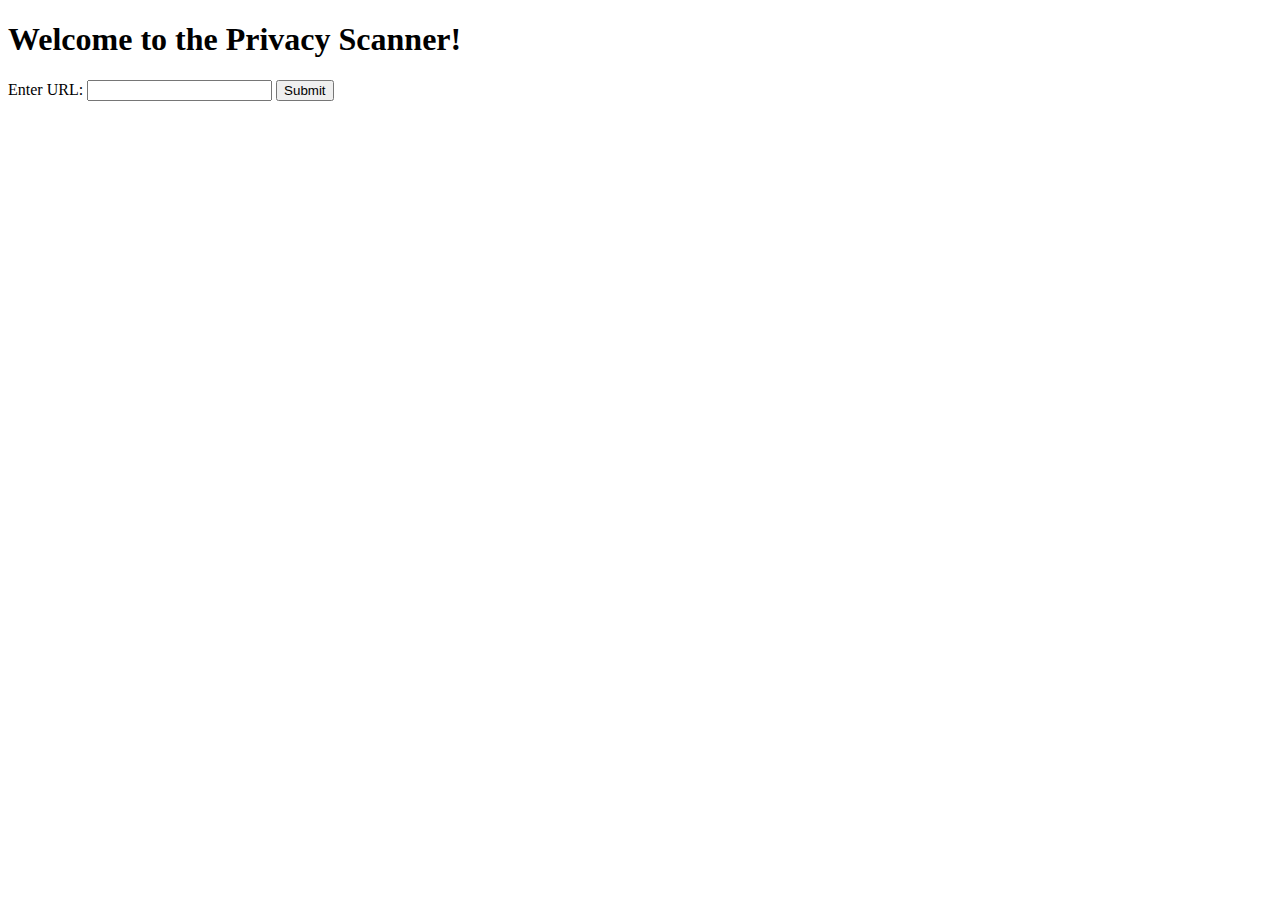
<file: index.html>
<!DOCTYPE html>
<html lang="en">
<head>
    <meta charset="UTF-8">
    <meta name="viewport" content="width=device-width, initial-scale=1.0">
    <title>Privacy Scanner</title>
    <link rel="icon" href="{{ url_for('static', filename='favicon.ico') }}">
</head>
<body>
    <h1>Welcome to the Privacy Scanner!</h1>
    <form action="/process_url" method="post">
        <label for="url">Enter URL:</label>
        <input type="text" id="url" name="url" required>
        <input type="submit" value="Submit">
    </form>
</body>
</html>
</file>
